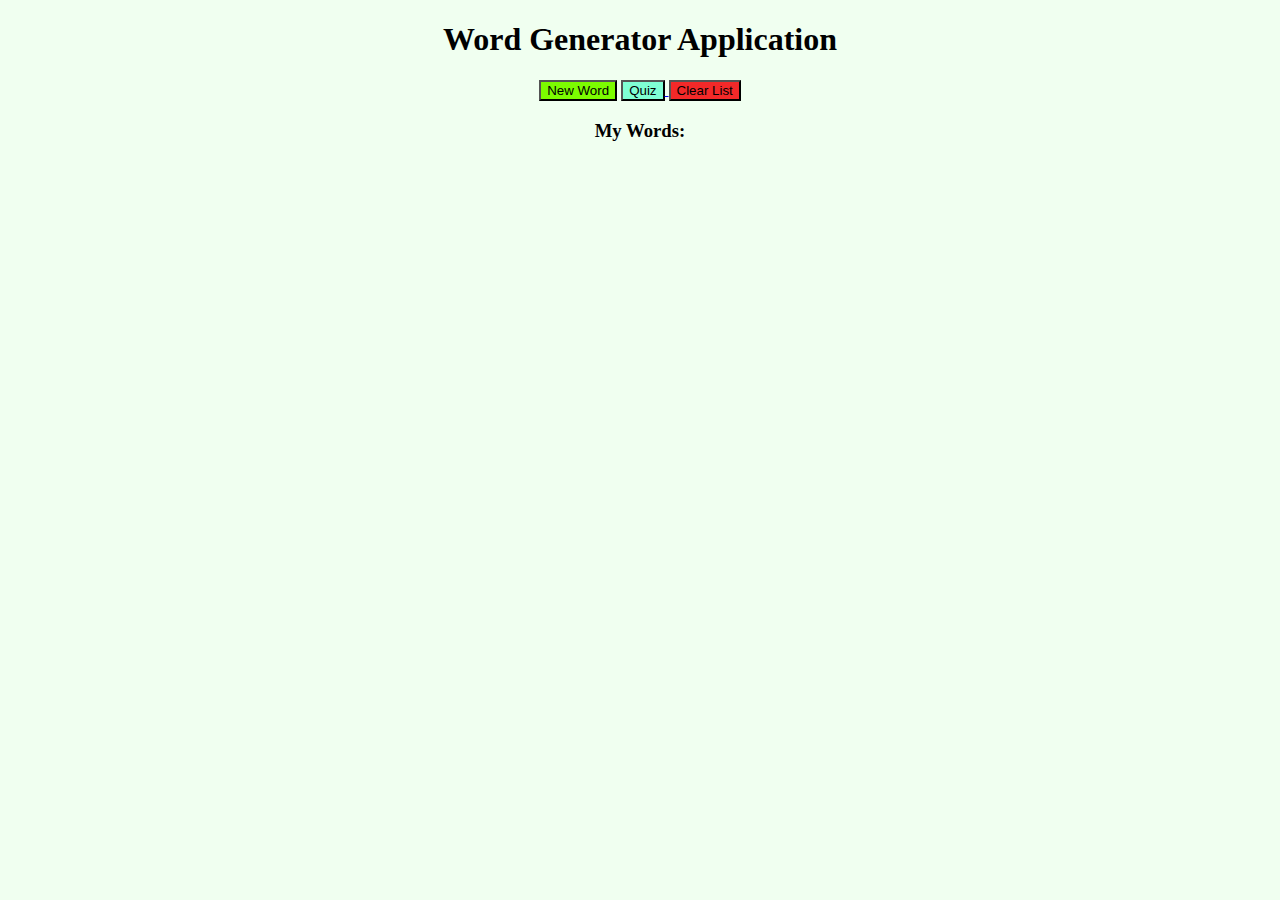
<file: index.html>
<!DOCTYPE html>
<html lang="en">
    <head>
        <meta charset="UTF-8" />
        <meta name="viewport" content="width=device-width, initial-scale=1.0" />
        <meta http-equiv="X-UA-Compatible" content="ie=edge" />
        <link rel="stylesheet" href="styles.css">
        <title>Word Generator</title>
    </head>

    <body>
        <h1>Word Generator Application</h1>
        <button class="newWordClass" onClick="newWord()">New Word</button>
        <a href="quiz.html" target="_blank">
            <button class="quiz" onClick="quizMe()">Quiz</button>
        </a>
        <button class="newSessionClass" onClick="start()">Clear List</button>
        <h3>My Words:</h3>
        <div>
            <ul id="wordlist", class="listOfWords">
            
            </ul>
        </div>

        <script>

                
            //https://1000mostcommonwords.com/1000-most-common-french-words/
            
          
              
            var storedFrench = [];
            var storedEnglish = [];
            var seenWords = [];
            
            

            if (sessionStorage.length != 0) {
                seenWords = JSON.parse(sessionStorage.getItem('usedWords'));
                for (let i = 0; i < seenWords.length; i++) {
                    var item = document.createElement('li');
                    item.innerHTML = seenWords[i];
                    document.getElementById("wordlist").appendChild(item);

                }
                
            }
               
            

            async function start() {
                if (sessionStorage.length != 0) {
                    let l = document.getElementById('wordlist');
                        while (l.firstChild) {
                            l.removeChild(l.firstChild);
                        }
                }

                sessionStorage.clear();
                seenWords.length = 0;
                

                const freList = [];
                const engList = [];
                const list = await generateList();
                //console.log(list.length);
                for (let i = 0; i < list.length; i++){
                    
                    const frenchWord = list[i].fre;
                    freList.push(frenchWord);
                    const englishWord = list[i].eng;
                    engList.push(englishWord);
                }
                
                sessionStorage.setItem('frenchList', JSON.stringify(freList));
                sessionStorage.setItem('englishList', JSON.stringify(engList));
            
                storedFrench = JSON.parse(sessionStorage.getItem('frenchList'));
                storedEnglish = JSON.parse(sessionStorage.getItem('englishList'));

                
                
            }
            

            function newWord() {

                

                if (storedFrench.length === 0) {
                    storedFrench = JSON.parse(sessionStorage.getItem('frenchList'));
                    storedEnglish = JSON.parse(sessionStorage.getItem('englishList'));
                    

                }

                var w1 = storedFrench.pop();
                var w2 = storedEnglish.pop();
                sessionStorage.setItem('frenchList',JSON.stringify(storedFrench));
                storedFrench = JSON.parse(sessionStorage.getItem('frenchList'));
                sessionStorage.setItem('englishList',JSON.stringify(storedEnglish));
                storedEnglish = JSON.parse(sessionStorage.getItem('englishList'));


                let word = document.createElement("li");
                word.innerHTML = w1 + ' = ' + w2;
                seenWords.push(word.innerHTML);
                document.getElementById("wordlist").appendChild(word);
                sessionStorage.setItem('usedWords', JSON.stringify(seenWords));
                seenWords = JSON.parse(sessionStorage.getItem('usedWords'));

            }

            async function generateList() {
                const words = [];
                

                const response = await fetch('wordList.csv');
                const list = await response.text();
                const table = list.split('\n').slice(1);
                
                table.forEach( row => {
                    const column = row.split(',');
                    const word = {};
                    word.fre = column[1];
                    word.eng = column[2];
                    words.push(word);
                });
              
                return words;

            }

            function quizMe() {
                if (seenWords.length != 0) {
                    console.log(seenWords);
                    

                }

            }

            


        </script>
    </body>

</html>
</file>
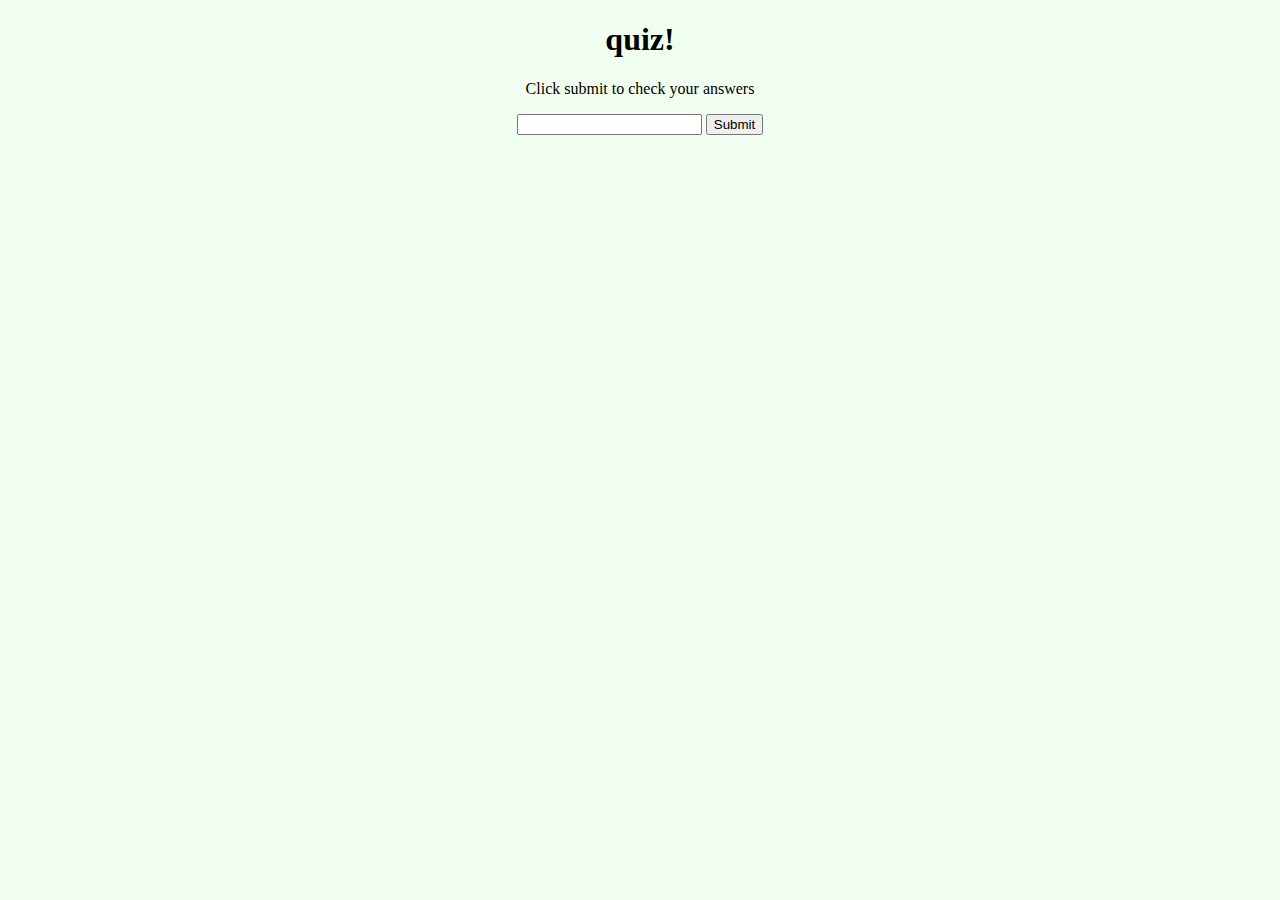
<file: quiz.html>
<!DOCTYPE html>
<html lang="en">
    <head>
        <meta charset="UTF-8" />
        <meta name="viewport" content="width=device-width, initial-scale=1.0" />
        <meta http-equiv="X-UA-Compatible" content="ie=edge" />
        <link rel="stylesheet" href="styles.css">
        <title>Quiz</title>
    </head>
    <body>
        <h1>quiz!</h1>
        <p>Click submit to check your answers</p>
        <p id="guessed"></p>
        
        


        <script>
        
            var seenWords = [];
            seenWords = JSON.parse(sessionStorage.getItem('usedWords'));
            console.log(seenWords);
            const w = seenWords[0];
            console.log(w);
            console.log(typeof w);
            var w1 = w.split(" ");
            console.log(w1[0]);
            console.log(w1[2]);

            //for (let i = 0; i < seenWords.length; i++){
                const d = document.createElement("div");
                const word = document.createElement("p");
                //var box = document.createElement("INPUT");
               // box.setAttribute("type", "text");
               // box.id = "guess";
                
               
                //const itemString = seenWords[i];
                const itemString = seenWords[0];
                const itemArray = itemString.split(" ");
                const fre = itemArray[0];
                const eng = itemArray[2];
                word.innerHTML = eng;
                document.body.append(d);
                document.body.append(word);   
                //document.body.append(box); 
               // document.body.append(d); 


               var t = document.getElementById('guessed');
                     
            //}
           // const space = document.createElement("p");
           // space.innerHTML = "Click submit to check your answers"; 
            function guess() {
                var input = document.getElementById('userInput').value;
                if (input === fre){
                    alert('Correct!');
                }
                else{
                    alert('Try again')
                }
                
            }
           // document.body.append(space);
            //document.body.append(b);

           // document.body.append(t);

            
            


        
        </script>
        <form id="quizzing">
            <input type="text" id="userInput">
            <input type="submit" onclick="guess()">
        </form>

    </body>
</html>
</file>
<file: styles.css>
body{
    background-color: honeydew;
    text-align: center;
}



ul.listOfWords{
    
    display: inline-block;
    padding-left: 0;
    text-align: left;
    
}




button.newSessionClass{
    background-color: rgb(243, 41, 41);
    
}

button.newWordClass{
    background-color: lawngreen;
    
}

button.quiz{
    background-color: aquamarine;
}
</file>
